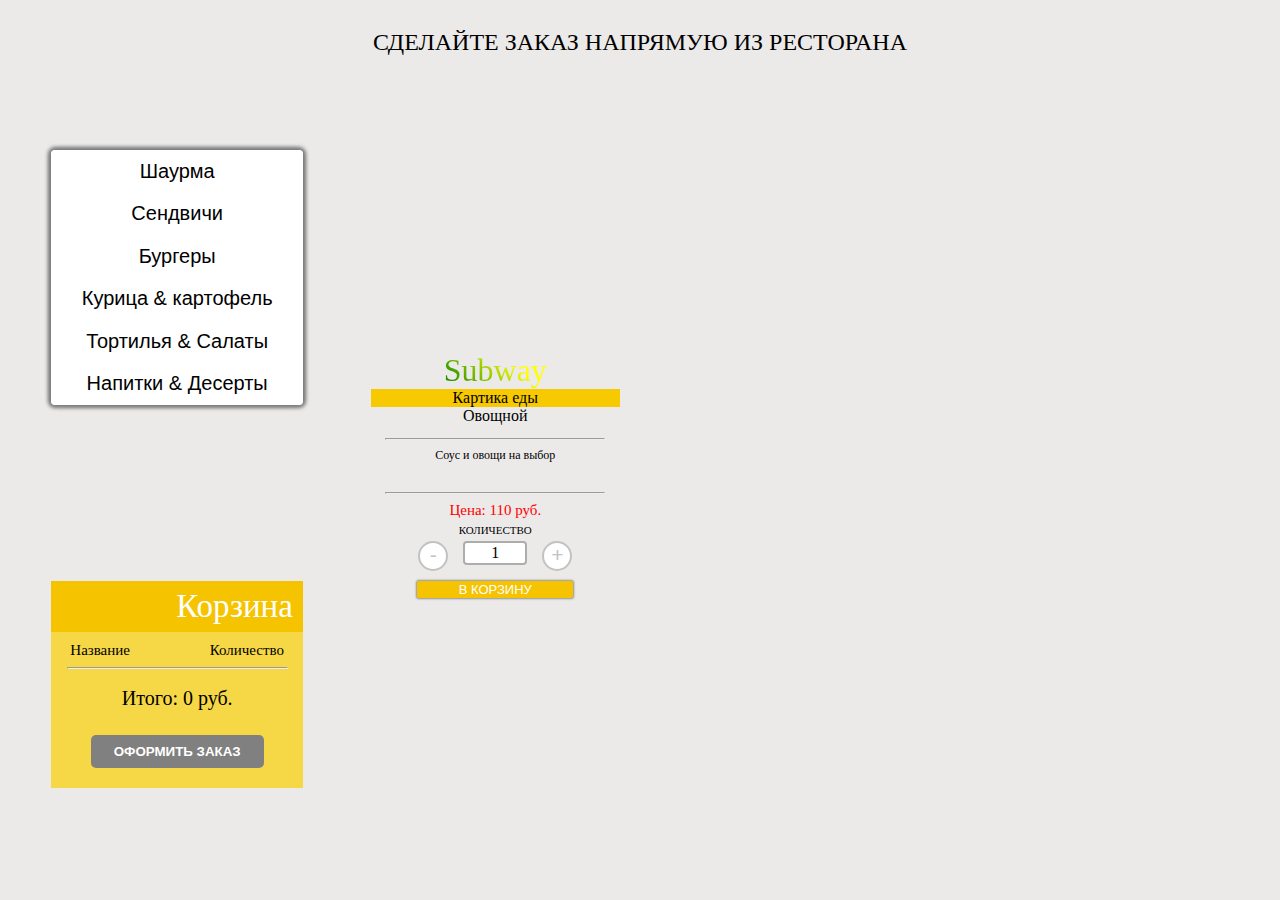
<file: index.html>
<!DOCTYPE html>
<html lang="en">
  <head>
    <meta charset="UTF-8">
    <meta http-equiv="X-UA-Compatible" content="IE=edge">
    <meta name="viewport" content="width=device-width, initial-scale=1.0">
    <title>Subway</title>
    <link rel="stylesheet" href="index-style.css">
    <link rel="stylesheet" href="modal-window-style.css">
    
  </head>
  <body>
     <header>
      <p>СДЕЛАЙТЕ ЗАКАЗ НАПРЯМУЮ ИЗ РЕСТОРАНА</p>
    </header>
    <div class="navBuck-main">
      <div class="nav-bucket">
        <nav>
          <button id="shaurma-button" class="first-button">Шаурма</button>
          <button id="sandwich">Сендвичи</button>
          <button>Бургеры</button>
          <button>Курица & картофель</button>
          <button>Тортилья & Салаты</button>
          <button class="last-button">Напитки & Десерты</button>
        </nav>
        <div class="bucket">
          <p class="bucket-label">Корзина</p>
          <div class="grocery-list">
            <div class="name-quantity">
              <p>Название</p>
              <p>Количество</p>
            </div>
            <hr>
            <div class="bucket-positions" id="bucket-positions">

            </div>
            <p class="summary">Итого: 0 руб.</p>
            <button>ОФОРМИТЬ ЗАКАЗ</button>
          </div>
        </div>
      </div>
      <main id="main">
        <div class="container">
          <div class="subway-img">Subway</div>
          <div class="food-img">Картика еды</div>
          <p>Овощной</p>
          <hr>
          <p class="selector-of-ingredients">Соус и овощи на выбор</p>
          <hr>
          <p class="price">Цена: 110 руб.</p>
          <p class="quantity-choice-label">КОЛИЧЕСТВО</p>
          <div class="amount-minus-plus">
            <button>-</button>
            <div class="amount"><div>1</div></div>
            <button>+</button>            
          </div>
          <button class="add-button">В КОРЗИНУ</button>
        </div>
      </main>
    </div>


    <div class="modalBackground">
      <div class="modalActive">
          <div class="label-and-close">
            <p class="label">Проверьте и добавьте в корзину</p>
            <img id="close-img" src="Картинки/cross.png" />
          </div>
          <div class="food-settings">
            <div class="button-settings">
              <button id="size-button" class="modal-first-button">Размер</button>
              <button>Хлеб</button>
              <button>Овощи</button>
              <button>Соусы</button>
              <button>Начинка</button>
              <button id="ready-button" class="modal-last-button">Готово!</button>
            </div>
            <div class="ingredient-selection-window">
              
            </div>
          </div>
          <div class="order-results">

          </div>
      </div>
  </div>


  </body>
  <script src="card-draw.js"></script>
  <script src="nav-buttons-beauty.js"></script>
  <script src="modal-window-script.js"></script>
</html>
</file>
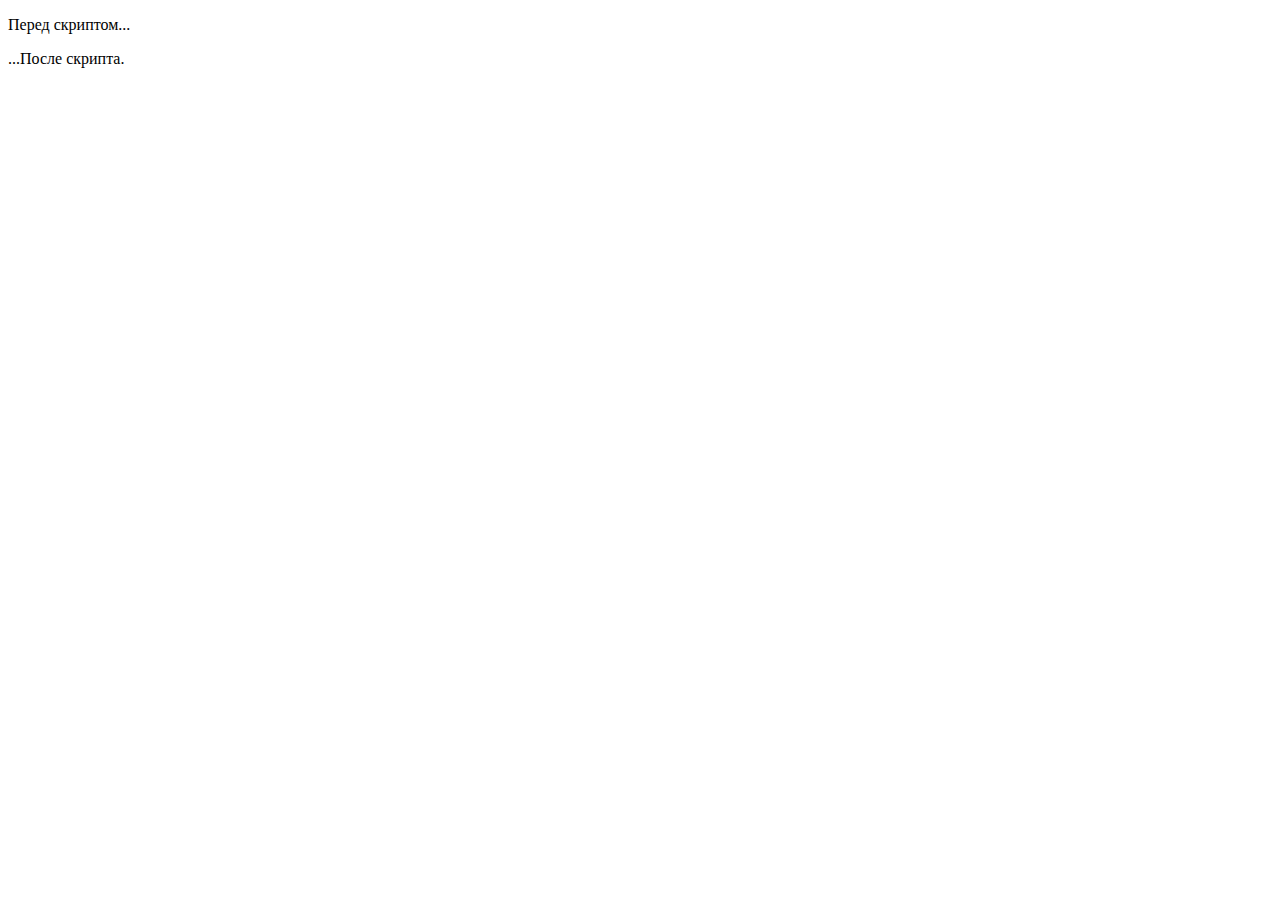
<file: test.html>
<!DOCTYPE html>
<html lang="en">
    <head>
        <meta charset="UTF-8">
    </head>
    <body>
        <p>Перед скриптом...</p>

        <script src="test-script.js"></script>
      
        <p>...После скрипта.</p>
    </body>
</html>
</file>
<file: index-style.css>
html{
    background-color: #ebeae9;
    height: 100%;
    
}
body{
    height: 100%;
    display: flex;
    flex-direction: column;
    min-width: 639px;
    min-height: 590px;
    margin: 0;
}
header{
    text-align: center;
    font-size: x-large;
    margin: 5px 5px 0 5px;
}
.navBuck-main{
    display: flex;
    flex-grow: 1;
    margin: 0px 5px 0px 5px;
}
main{
    display: flex;
    flex-wrap: wrap;
    width: 75%;
    padding-left: 5px;
}

.container{
    width: calc(100%/3);
    justify-content: center;
    display: flex;
    flex-direction: column;
    align-items: center;
    text-align: center;
    margin-bottom: 30px;
}
.container hr{
    width: 70%;
}
.selector-of-ingredients{
    font-size: 12px;
    width: 85%;
    min-height: 31px;
}
.container p{
    margin: 0px 0 5px 0;
}
.nav-bucket{
    display: flex;
    flex-direction: column;
    width: 25vw;
    min-width: 224px;
    margin-left: 15px;
    align-items: center;
    justify-content: space-around;
    height: 86vh;
    min-height: 485px;
    max-height: 886px;
    position: sticky;
    top: 82px;
}
nav{
    display: flex;
    flex-direction: column;
    box-shadow:
    0 0 4px 2px rgb(122, 122, 122),
    0 0 4px 2px rgba(122, 122, 122);
    border-radius: 4px;
    min-width: 224px;
    max-width: 300px;
    width: 80%;
    height: 33%;
}

nav button{
    appearance: none;
    background-color: white;
    border: none;
    cursor: pointer;
    height: 40px;
    font-size: 20px;
    flex-grow: 1;
}
nav button:hover{
    background-color: #f6d000;
    color: white;
}
/* nav button:focus{
    outline: none;
    background-color: #f6d000;
    color: white;
} */
nav button:active{
    background-color: #f5e37a;
    color: white;
}



.first-button{
    border-radius: 4px 4px 0 0px;
}
.last-button{
    border-radius: 0px 0px 4px 4px;
}
.food-img{
    background-color: #f6c900;
    
    width: 80%;
}


.bucket{
    width: 80%;
    min-width: 224px;
    margin-top: 40px;
    max-width: 300px;
    
}

.name-quantity{
    display: flex;
    justify-content: space-between;
    padding: 10px 15px 0 15px ;
    width: 85%;
}
.name-quantity p{
    font-size: 15px;
    margin: 0;
}
.bucket-label{
    text-align: end;
    font-size: 33px;
    padding: 7px 10px 7px 0 ;
    margin: 0;
    background-color: #f5c300;
    color: white;
    font-weight: 500;
}
.grocery-list{
    background-color: #f6d846;
    display: flex;
    flex-direction: column;
    align-items: center;
}
.bucket hr{
    width: 87%;
    color: #f3ad00;
}
.summary{
    text-align: center;
    margin: 0;
    padding: 10px 0 10px 0;
    font-size: 20px;
}
.grocery-list button{
    background-color: #808080;
    font-weight: 600;
    border-radius: 5px;
    border: 0;
    color: white;
    margin: 15px 0 20px 0;
    height: 2.5em;
    width: 13em;
    cursor: pointer;
}
.grocery-list button:active{
    background-color: #c2c2c2;
}
.price{
    color: red;
    font-size: 15px;
}
.quantity-choice-label{
    font-size: 11px;
}
.amount-minus-plus{
    display: flex;
    width: 80%;
    justify-content: center;
    appearance: none;

}
.amount-minus-plus button{
    border: solid 2px #c2c2c2;
    border-radius: 15px;
    min-width: 30px; 
    width: 30px;
    height: 30px;
    min-height: 30px;
    appearance: none;
    color: #c2c2c2;
    text-align: center;
    background-color: #ffffff;
    font-size: 21px;
    padding: 0 0 19px 0px;
}
.amount{
    width: 60px;
    background-color: white;
    border: solid 2px rgb(173, 173, 173);
    margin: 0 15px 0 15px;
    border-radius: 4px;
    display: flex;
    align-items: center;
    justify-content: center;
}

.subway-img{
    background: linear-gradient(45deg, green, yellow 70%);
    background-clip: text;
    -webkit-text-fill-color: transparent;
    font-size: xx-large;
}
.add-button{
    background-color: #f5c300;
    color: white;
    font-size: 13px;
    width: 50%;
    border-radius: 2px;
    min-width: 85px;
    appearance: none;
    border: none;
    box-shadow: 0 0 2px 1px rgb(146, 146, 146);
    cursor: pointer;
    margin-top: 10px;
    
}
.add-button:active{
    background-color: #e7d274;
}
.bucket-positions{
    width: 90%;
    overflow: scroll;
    max-height: 300px;
}
.position-in-bucket{
    background-color: #f0efed;
    border-radius: 6px;
    display: flex;
    align-items: center;
    height: 40px;
    padding: 0 12px;
    margin-bottom: 13px;
}
.delete-img{
    height: 20px;
    width: 17px;
    margin-left: 6px;
    cursor: pointer;
}
.edit-img{
    height: 20px;
    width: 17px;
    cursor: pointer;
}
</file>
<file: modal-window-style.css>
/* убираем нижний ползунок прокрутки */
body {
    overflow-x: hidden;
    margin: 0;
}

/* фон нашего модального окна */
.modalBackground {
    display: none;
    background: rgba(0, 0, 0, 0.8);
    position: fixed;
    width: 100%;
    height: 100%;
    /* указываем z-индекс для корректного наслаивания */
    z-index: 1;
}

/* позиционирование самого модального окна */
.modalActive {
    position: absolute;
    width: 800px;
    top: calc(50% - 300px);
    left: calc(50% - 175px);
    border-radius: 5px;
    background-color: rgb(255, 255, 255);
    cursor: default;
}

/* кнопочка закрытия модального окна */
.label-and-close {    
    display: flex;
    background-color: #f5c300;
    border-radius: 5px 5px 0 0;
}
.label{
    flex-grow: 1;
    text-align: center;
    font-size: 25px;
    margin: 15px 0 15px 0;
    color: white;
    font-weight: 600;
    font-family: 'Courier New', Courier, monospace;
}

/* сама картинка кнопочки закрытия */
.label-and-close img {
    margin: 3px;
    width: 30px;
    height: 30px;
    cursor: pointer;
}

/* делаем позиционирование внутренних элементов относительно модального окна */
.food-settings {
    background-color: #e0e0e0;
    height: 350px;
    padding-top: 20px;
}

.button-settings{
    display: flex;
    flex-direction: row;
    box-shadow:
    0 0 4px 2px rgb(151, 151, 151),
    0 0 4px 2px rgba(151, 151, 151);
    border-radius: 4px;
    position: relative;
    left: 40px;
    width: 90%;
}
.modal-first-button{
    border-radius: 5px 0 0 5px;
}
.modal-last-button{
    border-radius: 0px 5px 5px 0px;
}
.button-settings button{
    appearance: none;
    background-color: white;
    border: none;
    cursor: pointer;
    height: 40px;
    font-size: 20px;
    flex-grow: 1;
}

.ingredient-selection-window{
    height: 310px;
    display: flex;
    justify-content: center;
    
}
.ready-img{
    width: 35%;
    text-align: center;
    background-color: blueviolet;
}
.ready-summary{
    width: 65%;
    display: flex;
    flex-direction: column;
    align-items: flex-start;
    padding-top: 30px;
    font-size: 18px;
}
.summary-label{
    font-size: 23px;
}
.ready-summary hr{
    width: 90%;
    margin-left: 0;
}
.summary-type{
    font-size: 23px;
}
.price-amount{
    height: 90px;
    margin-top: 11px;
}

.modal-amount{
    display: flex;
    justify-content: center;
    appearance: none;
    align-items: center;

}
.modal-amount button{
    border: none;
    appearance: none;
    color: #c2c2c2;
    text-align: center;
    background-color: #ffffff;
    font-size: 30px;
    padding: 0;
    margin-bottom: 5px;
}
.amount{
    width: 60px;
    background-color: white;
    border: solid 2px rgb(173, 173, 173);
    margin: 0 15px 0 15px;
    border-radius: 4px;
    display: flex;
    align-items: center;
    justify-content: center;
    height: 20px;
}
.modal-in-bucket{
    background-color: #f5c300;
    color: white;
    font-size: 15px;
    border-radius: 2px;
    min-width: 107px;
    min-height: 23px;
    appearance: none;
    border: none;
    box-shadow: 0 0 2px 1px rgb(146, 146, 146);
    cursor: pointer;
    text-align: center;
    font-weight: bold;
}
.modal-in-bucket:active{
    background-color: #e7d274;
}
.modal-price{
    font-size: 20px;
    margin-right: 12px;
    color: #db472d;
    text-align: center;
}
.price-button{
    display: flex;
    justify-content: center;
    align-items: center;
}
.order-results{
    padding: 10px 0 10px 0;
}
.modal-container{
    width: calc(100%/3.5);
    justify-content: center;
    display: flex;
    flex-direction: column;
    align-items: center;
    text-align: center;
    margin: 30px 30px 30px 0;
    cursor: pointer;
    border-radius: 5px;
    
}
.modal-container hr{
    width: 70%;
}
</file>
